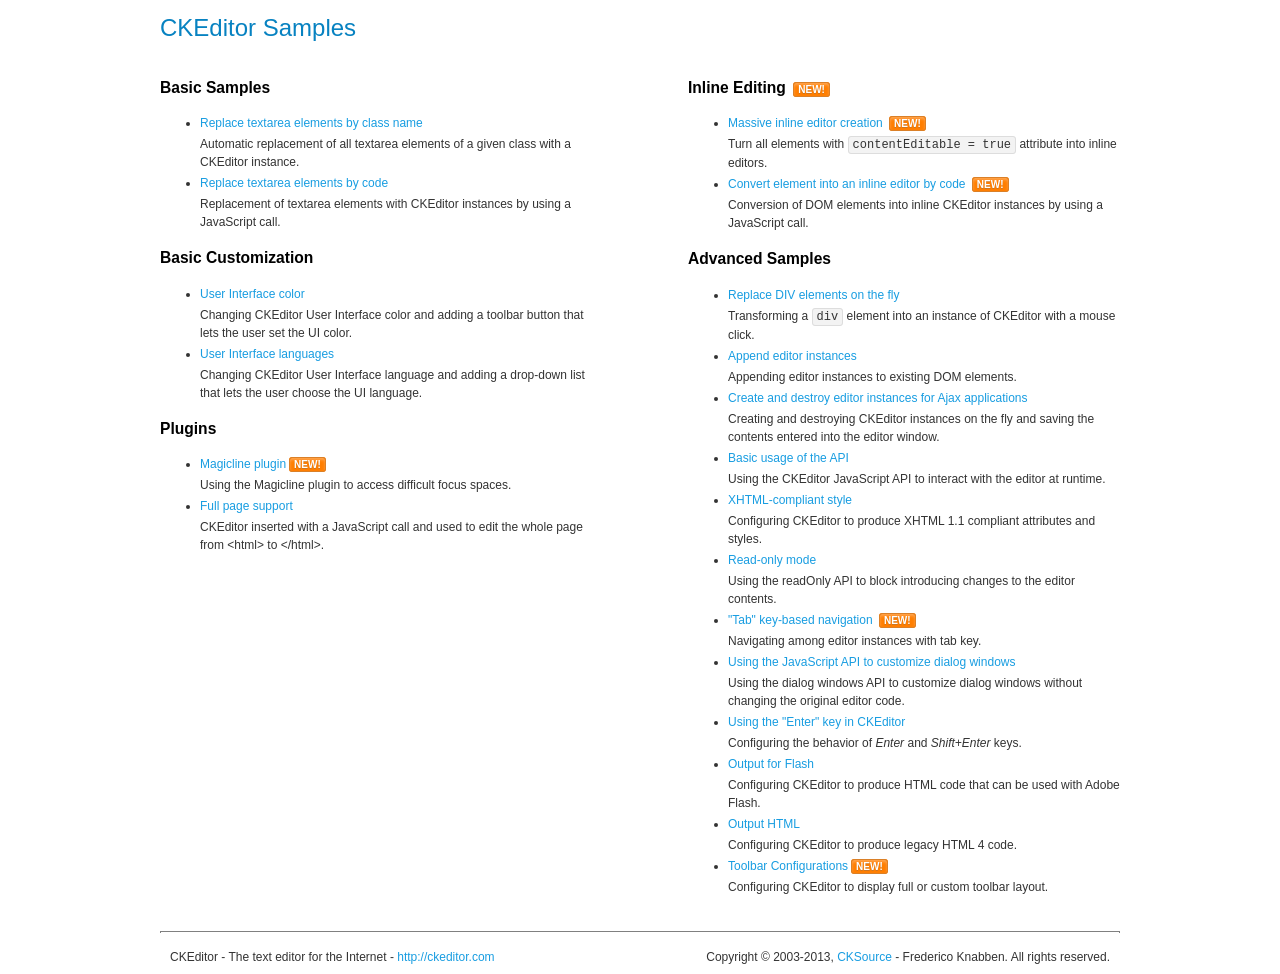
<file: mpowersocial-geobis_server-364c03fb06cf/kobocat-template/static/assets/plugins/ckeditor/samples/index.html>
<!DOCTYPE html>
<!--
Copyright (c) 2003-2013, CKSource - Frederico Knabben. All rights reserved.
For licensing, see LICENSE.html or http://ckeditor.com/license
-->
<html>
<head>
	<title>CKEditor Samples</title>
	<meta charset="utf-8">
	<link rel="stylesheet" href="sample.css">
</head>
<body>
	<h1 class="samples">
		CKEditor Samples
	</h1>
	<div class="twoColumns">
		<div class="twoColumnsLeft">
			<h2 class="samples">
				Basic Samples
			</h2>
			<dl class="samples">
				<dt><a class="samples" href="replacebyclass.html">Replace textarea elements by class name</a></dt>
				<dd>Automatic replacement of all textarea elements of a given class with a CKEditor instance.</dd>

				<dt><a class="samples" href="replacebycode.html">Replace textarea elements by code</a></dt>
				<dd>Replacement of textarea elements with CKEditor instances by using a JavaScript call.</dd>
			</dl>

			<h2 class="samples">
				Basic Customization
			</h2>
			<dl class="samples">
				<dt><a class="samples" href="uicolor.html">User Interface color</a></dt>
				<dd>Changing CKEditor User Interface color and adding a toolbar button that lets the user set the UI color.</dd>

				<dt><a class="samples" href="uilanguages.html">User Interface languages</a></dt>
				<dd>Changing CKEditor User Interface language and adding a drop-down list that lets the user choose the UI language.</dd>
			</dl>


			<h2 class="samples">Plugins</h2>
<dl class="samples">
<dt><a class="samples" href="plugins/magicline/magicline.html">Magicline plugin</a><span class="new">New!</span></dt>
<dd>Using the Magicline plugin to access difficult focus spaces.</dd>

<dt><a class="samples" href="plugins/wysiwygarea/fullpage.html">Full page support</a></dt>
<dd>CKEditor inserted with a JavaScript call and used to edit the whole page from &lt;html&gt; to &lt;/html&gt;.</dd>
</dl>
		</div>
		<div class="twoColumnsRight">
			<h2 class="samples">
				Inline Editing <span class="new">New!</span>
			</h2>
			<dl class="samples">
				<dt><a class="samples" href="inlineall.html">Massive inline editor creation</a> <span class="new">New!</span></dt>
				<dd>Turn all elements with <code>contentEditable = true</code> attribute into inline editors.</dd>

				<dt><a class="samples" href="inlinebycode.html">Convert element into an inline editor by code</a> <span class="new">New!</span></dt>
				<dd>Conversion of DOM elements into inline CKEditor instances by using a JavaScript call.</dd>

				
			</dl>

			<h2 class="samples">
				Advanced Samples
			</h2>
			<dl class="samples">
				<dt><a class="samples" href="divreplace.html">Replace DIV elements on the fly</a></dt>
				<dd>Transforming a <code>div</code> element into an instance of CKEditor with a mouse click.</dd>

				<dt><a class="samples" href="appendto.html">Append editor instances</a></dt>
				<dd>Appending editor instances to existing DOM elements.</dd>

				<dt><a class="samples" href="ajax.html">Create and destroy editor instances for Ajax applications</a></dt>
				<dd>Creating and destroying CKEditor instances on the fly and saving the contents entered into the editor window.</dd>

				<dt><a class="samples" href="api.html">Basic usage of the API</a></dt>
				<dd>Using the CKEditor JavaScript API to interact with the editor at runtime.</dd>

				<dt><a class="samples" href="xhtmlstyle.html">XHTML-compliant style</a></dt>
				<dd>Configuring CKEditor to produce XHTML 1.1 compliant attributes and styles.</dd>

				<dt><a class="samples" href="readonly.html">Read-only mode</a></dt>
				<dd>Using the readOnly API to block introducing changes to the editor contents.</dd>

				<dt><a class="samples" href="tabindex.html">"Tab" key-based navigation</a> <span class="new">New!</span></dt>
				<dd>Navigating among editor instances with tab key.</dd>


				
<dt><a class="samples" href="plugins/dialog/dialog.html">Using the JavaScript API to customize dialog windows</a></dt>
<dd>Using the dialog windows API to customize dialog windows without changing the original editor code.</dd>

<dt><a class="samples" href="plugins/enterkey/enterkey.html">Using the &quot;Enter&quot; key in CKEditor</a></dt>
<dd>Configuring the behavior of <em>Enter</em> and <em>Shift+Enter</em> keys.</dd>

<dt><a class="samples" href="plugins/htmlwriter/outputforflash.html">Output for Flash</a></dt>
<dd>Configuring CKEditor to produce HTML code that can be used with Adobe Flash.</dd>

<dt><a class="samples" href="plugins/htmlwriter/outputhtml.html">Output HTML</a></dt>
<dd>Configuring CKEditor to produce legacy HTML 4 code.</dd>

<dt><a class="samples" href="plugins/toolbar/toolbar.html">Toolbar Configurations</a><span class="new">New!</span></dt>
<dd>Configuring CKEditor to display full or custom toolbar layout.</dd>

			</dl>
		</div>
	</div>
	<div id="footer">
		<hr>
		<p>
			CKEditor - The text editor for the Internet - <a class="samples" href="http://ckeditor.com/">http://ckeditor.com</a>
		</p>
		<p id="copy">
			Copyright &copy; 2003-2013, <a class="samples" href="http://cksource.com/">CKSource</a> - Frederico Knabben. All rights reserved.
		</p>
	</div>
</body>
</html>
</file>
<file: mpowersocial-geobis_server-364c03fb06cf/kobocat-template/static/assets/plugins/ckeditor/samples/sample.css>
/*
Copyright (c) 2003-2013, CKSource - Frederico Knabben. All rights reserved.
For licensing, see LICENSE.html or http://ckeditor.com/license
*/

html, body, h1, h2, h3, h4, h5, h6, div, span, blockquote, p, address, form, fieldset, img, ul, ol, dl, dt, dd, li, hr, table, td, th, strong, em, sup, sub, dfn, ins, del, q, cite, var, samp, code, kbd, tt, pre
{
	line-height: 1.5em;
}

body
{
	padding: 10px 30px;
}

input, textarea, select, option, optgroup, button, td, th
{
	font-size: 100%;
}

pre, code, kbd, samp, tt
{
	font-family: monospace,monospace;
	font-size: 1em;
}

body {
    width: 960px;
    margin: 0 auto;
}

code
{
	background: #f3f3f3;
	border: 1px solid #ddd;
	padding: 1px 4px;

	-moz-border-radius: 3px;
	-webkit-border-radius: 3px;
	border-radius: 3px;
}

.new
{
	background: #FF7E00;
	border: 1px solid #DA8028;
	color: #fff;
	font-size: 10px;
	font-weight: bold;
	padding: 1px 4px;
	text-shadow: 0 1px 0 #C97626;
	text-transform: uppercase;
	margin: 0 0 0 3px;

	-moz-border-radius: 3px;
	-webkit-border-radius: 3px;
	border-radius: 3px;

	-moz-box-shadow: 0 2px 3px 0 #FFA54E inset;
	-webkit-box-shadow: 0 2px 3px 0 #FFA54E inset;
	box-shadow: 0 2px 3px 0 #FFA54E inset;
}

h1.samples
{
	color: #0782C1;
	font-size: 200%;
	font-weight: normal;
	margin: 0;
	padding: 0;
}

h1.samples a
{
	color: #0782C1;
	text-decoration: none;
	border-bottom: 1px dotted #0782C1;
}

.samples a:hover
{
	border-bottom: 1px dotted #0782C1;
}

h2.samples
{
	color: #000000;
	font-size: 130%;
	margin: 15px 0 0 0;
	padding: 0;
}

p, blockquote, address, form, pre, dl, h1.samples, h2.samples
{
	margin-bottom: 15px;
}

ul.samples
{
	margin-bottom: 15px;
}

.clear
{
	clear: both;
}

fieldset
{
	margin: 0;
	padding: 10px;
}

body, input, textarea
{
	color: #333333;
	font-family: Arial, Helvetica, sans-serif;
}

body
{
	font-size: 75%;
}

a.samples
{
	color: #189DE1;
	text-decoration: none;
}

form
{
	margin: 0;
	padding: 0;
}

pre.samples
{
	background-color: #F7F7F7;
	border: 1px solid #D7D7D7;
	overflow: auto;
	padding: 0.25em;
	white-space: pre-wrap; /* CSS 2.1 */
	word-wrap: break-word; /* IE7 */
	-moz-tab-size: 4;
	-o-tab-size: 4;
	-webkit-tab-size: 4;
	tab-size: 4;
}

#footer
{
	clear: both;
	padding-top: 10px;
}

#footer hr
{
	margin: 10px 0 15px 0;
	height: 1px;
	border: solid 1px gray;
	border-bottom: none;
}

#footer p
{
	margin: 0 10px 10px 10px;
	float: left;
}

#footer #copy
{
	float: right;
}

#outputSample
{
	width: 100%;
	table-layout: fixed;
}

#outputSample thead th
{
	color: #dddddd;
	background-color: #999999;
	padding: 4px;
	white-space: nowrap;
}

#outputSample tbody th
{
	vertical-align: top;
	text-align: left;
}

#outputSample pre
{
	margin: 0;
	padding: 0;
}

.description
{
	border: 1px dotted #B7B7B7;
	margin-bottom: 10px;
	padding: 10px 10px 0;
	overflow: hidden;
}

label
{
	display: block;
	margin-bottom: 6px;
}

/**
 *	CKEditor editables are automatically set with the "cke_editable" class
 *	plus cke_editable_(inline|themed) depending on the editor type.
 */

/* Style a bit the inline editables. */
.cke_editable.cke_editable_inline
{
	cursor: pointer;
}

/* Once an editable element gets focused, the "cke_focus" class is
   added to it, so we can style it differently. */
.cke_editable.cke_editable_inline.cke_focus
{
	box-shadow: inset 0px 0px 20px 3px #ddd, inset 0 0 1px #000;
	outline: none;
	background: #eee;
	cursor: text;
}

/* Avoid pre-formatted overflows inline editable. */
.cke_editable_inline pre
{
	white-space: pre-wrap;
	word-wrap: break-word;
}

/**
 *	Samples index styles.
 */

.twoColumns,
.twoColumnsLeft,
.twoColumnsRight
{
	overflow: hidden;
}

.twoColumnsLeft,
.twoColumnsRight
{
	width: 45%;
}

.twoColumnsLeft
{
	float: left;
}

.twoColumnsRight
{
	float: right;
}

dl.samples
{
	padding: 0 0 0 40px;
}
dl.samples > dt
{
	display: list-item;
	list-style-type: disc;
	list-style-position: outside;
	margin: 0 0 3px;
}
dl.samples > dd
{
	margin: 0 0 3px;
}
.warning
{
    color: #ff0000;
	background-color: #FFCCBA;
    border: 2px dotted #ff0000;
	padding: 15px 10px;
	margin: 10px 0;
}

/* Used on inline samples */

blockquote
{
	font-style: italic;
	font-family: Georgia, Times, "Times New Roman", serif;
	padding: 2px 0;
	border-style: solid;
	border-color: #ccc;
	border-width: 0;
}

.cke_contents_ltr blockquote
{
	padding-left: 20px;
	padding-right: 8px;
	border-left-width: 5px;
}

.cke_contents_rtl blockquote
{
	padding-left: 8px;
	padding-right: 20px;
	border-right-width: 5px;
}

img.right {
    border: 1px solid #ccc;
    float: right;
    margin-left: 15px;
    padding: 5px;
}

img.left {
    border: 1px solid #ccc;
    float: left;
    margin-right: 15px;
    padding: 5px;
}
</file>
